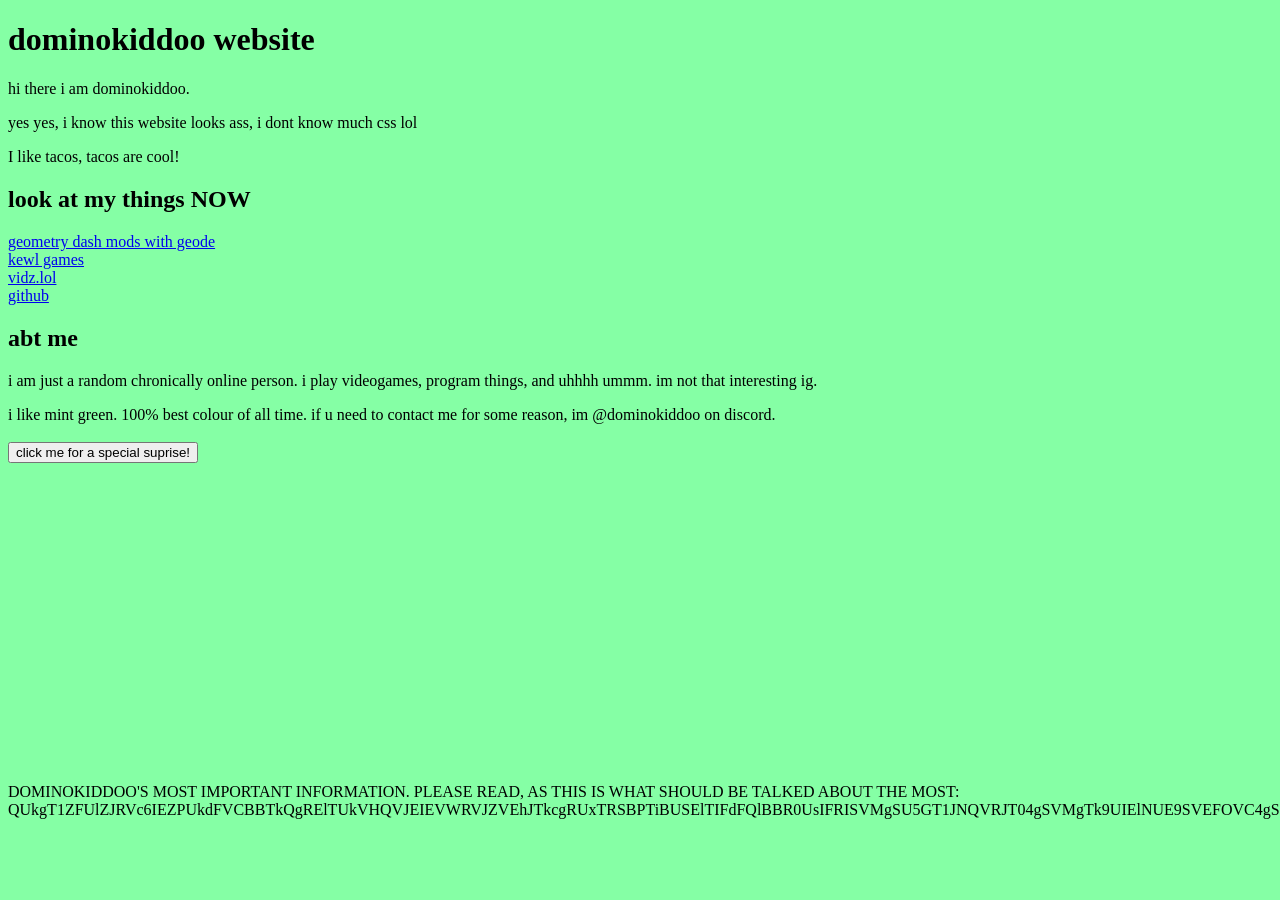
<file: index.html>
<!DOCTYPE html>
<html>
    <head>
        <title>dominokiddoo website (insane)</title>
    </head>

    <style>
        body {
            background-color: #85ffa5;
            font-family: "Comic Sans MS", "Comic Sans";
        }

        .sogwow {
            visibility: hidden;
        }


    </style>


    <body>
        <audio id="soundEffect">
            <source src="vineboom.mp3" type="audio/mpeg">
        </audio>

        <script>
        function playAudio() {
            var audio = document.getElementById("soundEffect");
            audio.play();
        }
        </script>

        <h1>dominokiddoo website</h1>
        <p>hi there i am dominokiddoo.</p>
        <p>yes yes, i know this website looks ass, i dont know much css lol</p>
        <p>I like tacos, tacos are cool!</p>
        <h2>look at my things NOW</h2>
        <a href="https://geode-sdk.org/developers/1035">geometry dash mods with geode</a> <br>
        <a href="https://dominodev.itch.io/">kewl games</a> <br>
        <a href="https://vidz.lol">vidz.lol</a> <br>
        <a href="https://github.com/dominokiddoo">github</a> <br>

        <h2>abt me</h2>
        <p>i am just a random chronically online person. i play videogames, program things, and uhhhh ummm. im not that interesting ig.</p><p>i like mint green. 100% best colour of all time. if u need to contact me for some reason, im @dominokiddoo on discord.
        <br><br>

        <button onclick="document.querySelector('.sogwow').style.visibility = 'visible'; playAudio();">click me for a special suprise!</button>
        <br>
        <img src="soggycat.webp" alt="soggycat" width="300" height="300" class="sogwow"></img>

        <p>DOMINOKIDDOO'S MOST IMPORTANT INFORMATION. PLEASE READ, AS THIS IS WHAT SHOULD BE TALKED ABOUT THE MOST: [base64]</p>
    </body>
</html>
</file>
